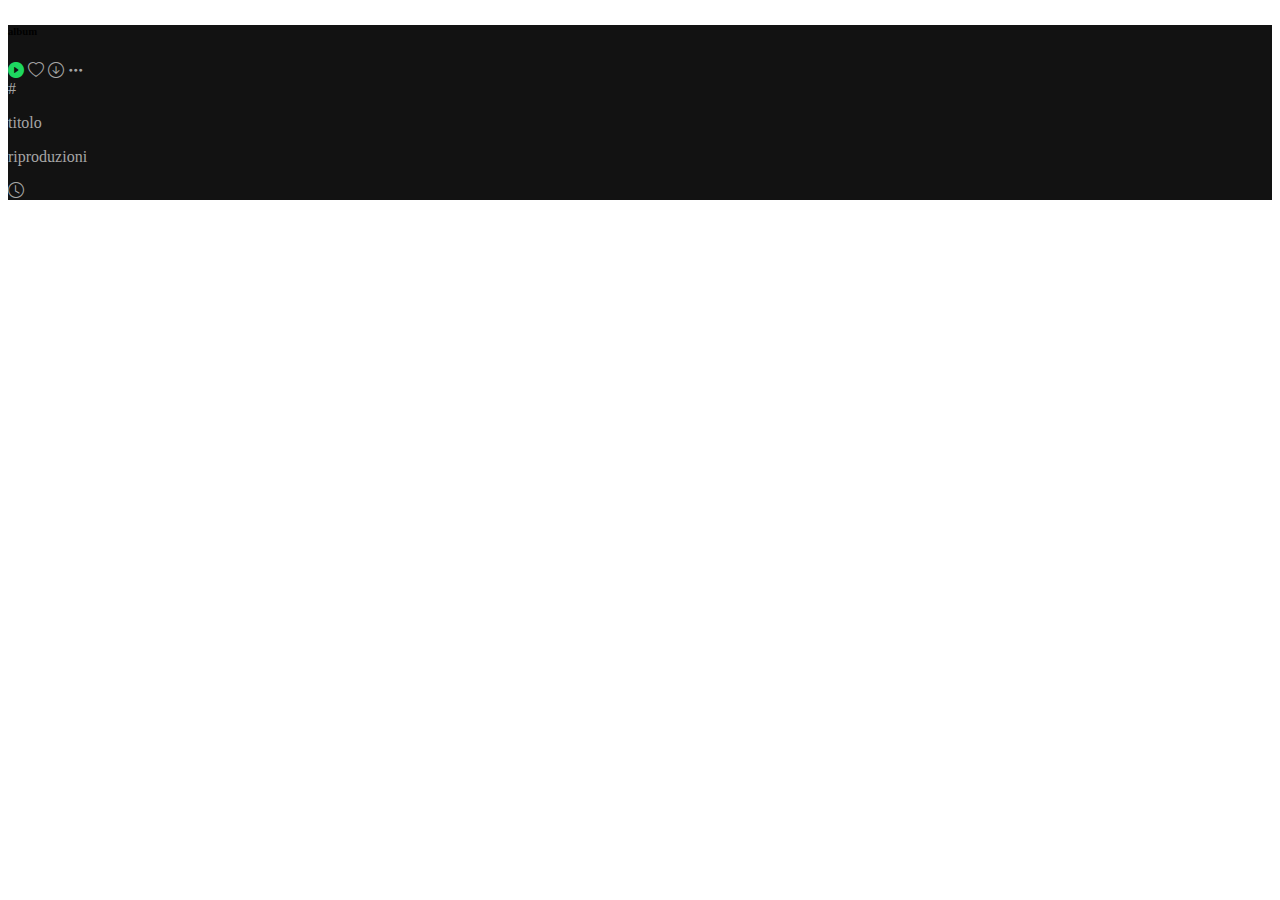
<file: album.html>
<!DOCTYPE html>
<html lang="en">
<head>
    <meta charset="UTF-8">
    <meta http-equiv="X-UA-Compatible" content="IE=edge">
    <meta name="viewport" content="width=device-width, initial-scale=1.0">
    <title>Album</title>
    <link href="https://cdn.jsdelivr.net/npm/bootstrap@5.3.0-alpha3/dist/css/bootstrap.min.css" rel="stylesheet" integrity="sha384-KK94CHFLLe+nY2dmCWGMq91rCGa5gtU4mk92HdvYe+M/SXH301p5ILy+dN9+nJOZ" crossorigin="anonymous">
    <link rel="stylesheet" href="https://cdn.jsdelivr.net/npm/bootstrap-icons@1.10.5/font/bootstrap-icons.css">
    <link rel="stylesheet" href="assets/css/album.css">
</head>
<body>

    <div class="d-block w-100" id="album-contenitor"></div>
    
    <script src="https://cdn.jsdelivr.net/npm/bootstrap@5.3.0-alpha3/dist/js/bootstrap.bundle.min.js" integrity="sha384-ENjdO4Dr2bkBIFxQpeoTz1HIcje39Wm4jDKdf19U8gI4ddQ3GYNS7NTKfAdVQSZe" crossorigin="anonymous"></script>
    <script src="assets/js/album.js"></script>
</body>
</html>
</file>
<file: assets/css/album.css>
#album-contenitor {
  background-color: #121212;
}
#album-contenitor .play-button {
  cursor: pointer;
  color: #1ED760;
}
#album-contenitor .icon-row {
  cursor: pointer;
  color: #A6A6A6;
}
#album-contenitor .icon-row:hover {
  color: white;
  fill: #1ED760;
}
#album-contenitor .track-list-header {
  color: #A6A6A6;
}
#album-contenitor .track:hover {
  background-color: #121212;
}
#album-contenitor .track .track-artist-name {
  text-decoration: none;
  color: #A6A6A6;
}
#album-contenitor .track .track-artist-name:hover {
  color: white;
}/*# sourceMappingURL=album.css.map */
</file>
